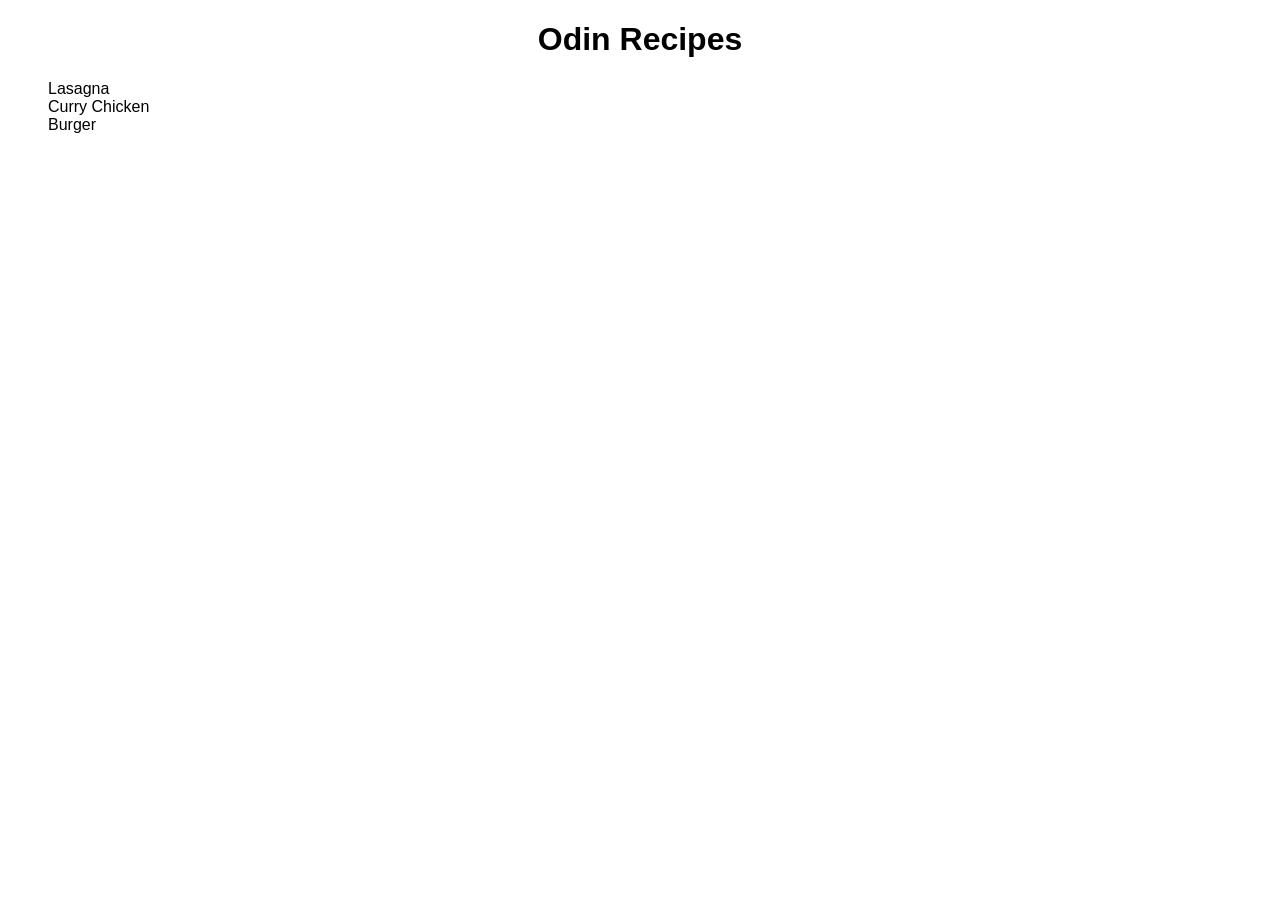
<file: index.html>
<!DOCTYPE html>
<html lang="en">

<head>
  <meta charset="UTF-8">
  <meta name="viewport" content="width=device-width, initial-scale=1.0">
  <title>Odin Recipes</title>
  <link rel="stylesheet" href="style.css">
</head>

<body>
  <h1>Odin Recipes</h1>
  <ul>
    <li>
      <a href="recipes/lasagna.html">Lasagna</a>
    </li>
    <li>
      <a href="recipes/curry-chicken.html">Curry Chicken</a>
    </li>
    <li>
      <a href="recipes/burger.html">Burger</a>
    </li>
  </ul>
</body>

</html>
</file>
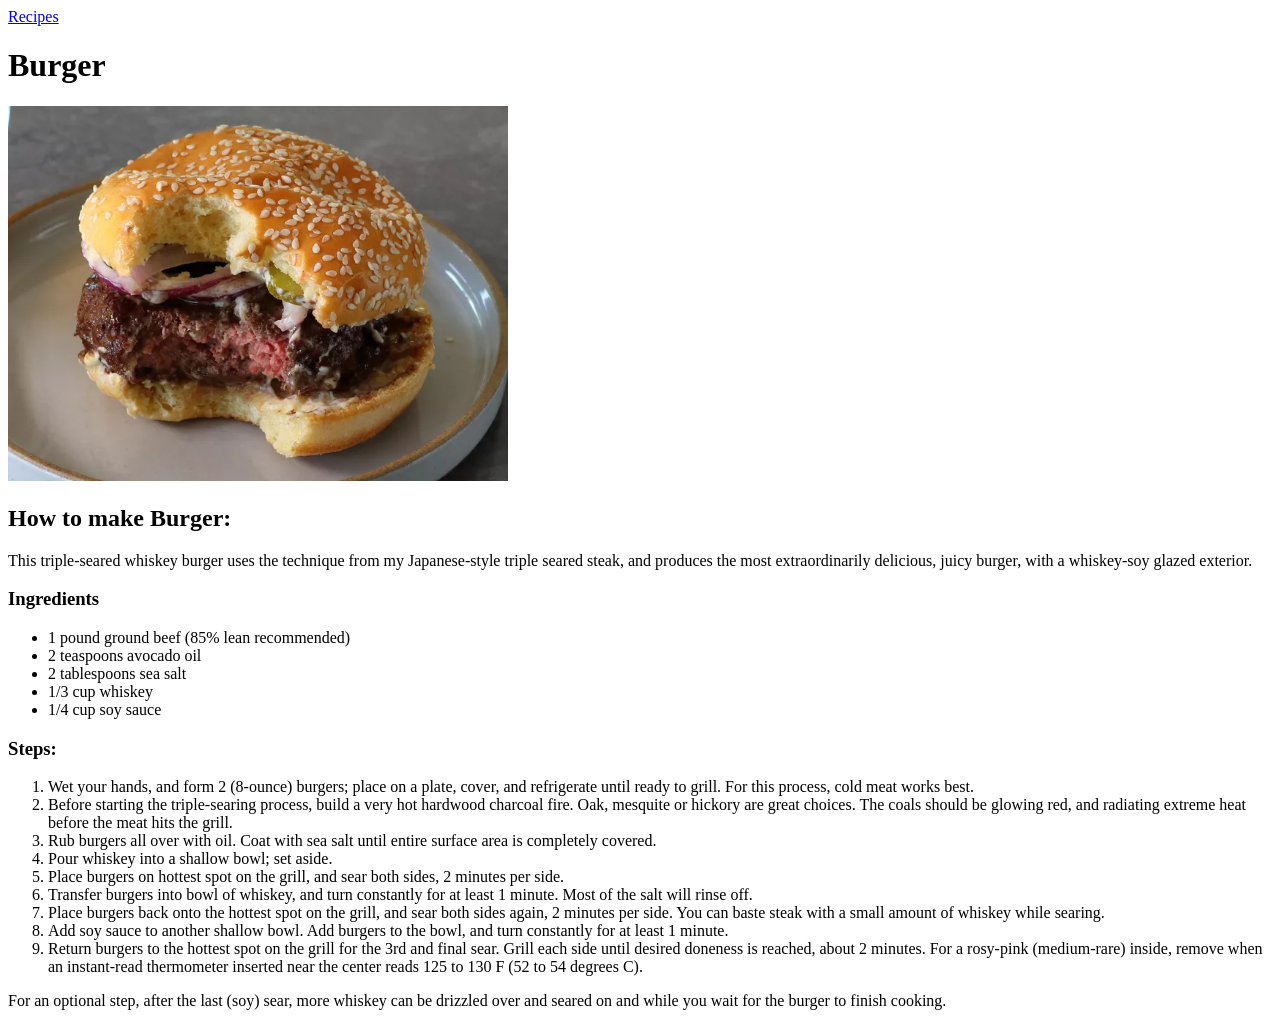
<file: recipes/burger.html>
<!DOCTYPE html>
<html lang="en">

<head>
  <meta charset="UTF-8">
  <meta name="viewport" content="width=device-width, initial-scale=1.0">
  <title>Document</title>
</head>

<body>
  <a href="../index.html">Recipes</a>

  <h1>Burger</h1>

  <img src="../images/burger.jpg" width="500px" alt="plate with a slice of a lasagna">

  <h2>How to make Burger:</h2>
  <p>This triple-seared whiskey burger uses the technique from my Japanese-style triple seared steak, and produces the
    most extraordinarily delicious, juicy burger, with a whiskey-soy glazed exterior.</p>

  <h3>Ingredients</h3>
  <ul>
    <li>
      1 pound ground beef (85% lean recommended)
    </li>

    <li>
      2 teaspoons avocado oil
    </li>

    <li>
      2 tablespoons sea salt
    </li>

    <li>
      1/3 cup whiskey
    </li>

    <li>
      1/4 cup soy sauce
    </li>
  </ul>

  <h3>Steps:</h3>

  <ol>
    <li>
      Wet your hands, and form 2 (8-ounce) burgers; place on a plate, cover, and refrigerate until ready to grill. For
      this process, cold meat works best.
    </li>

    <li>
      Before starting the triple-searing process, build a very hot hardwood charcoal fire. Oak, mesquite or hickory are
      great choices. The coals should be glowing red, and radiating extreme heat before the meat hits the grill.
    </li>

    <li>
      Rub burgers all over with oil. Coat with sea salt until entire surface area is completely covered.
    </li>

    <li>
      Pour whiskey into a shallow bowl; set aside.
    </li>

    <li>
      Place burgers on hottest spot on the grill, and sear both sides, 2 minutes per side.
    </li>

    <li>
      Transfer burgers into bowl of whiskey, and turn constantly for at least 1 minute. Most of the salt will rinse off.
    </li>

    <li>
      Place burgers back onto the hottest spot on the grill, and sear both sides again, 2 minutes per side. You can
      baste steak with a small amount of whiskey while searing.
    </li>

    <li>
      Add soy sauce to another shallow bowl. Add burgers to the bowl, and turn constantly for at least 1 minute.
    </li>

    <li>
      Return burgers to the hottest spot on the grill for the 3rd and final sear. Grill each side until desired doneness
      is reached, about 2 minutes. For a rosy-pink (medium-rare) inside, remove when an instant-read thermometer
      inserted near the center reads 125 to 130 F (52 to 54 degrees C).
    </li>
  </ol>

  <p>For an optional step, after the last (soy) sear, more whiskey can be drizzled over and seared on and while you wait
    for the burger to finish cooking. </p>
</body>

</html>
</file>
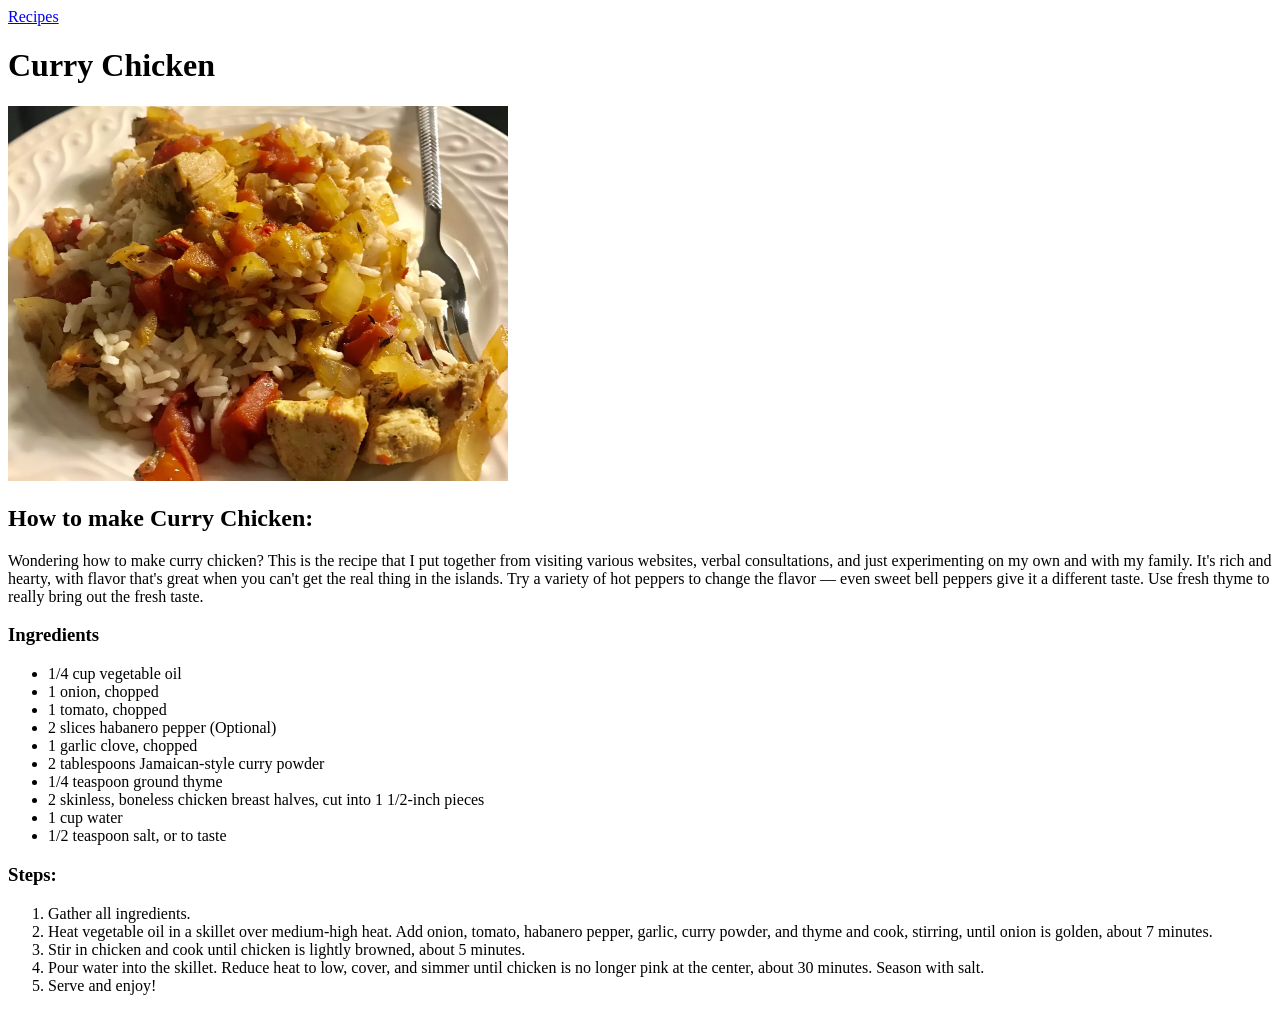
<file: recipes/curry-chicken.html>
<!DOCTYPE html>
<html lang="en">

<head>
  <meta charset="UTF-8">
  <meta name="viewport" content="width=device-width, initial-scale=1.0">
  <title>Document</title>
</head>

<body>
  <a href="../index.html">Recipes</a>

  <h1>Curry Chicken</h1>

  <img src="../images/curry-chiken.jpg" width="500px" alt="plate with a slice of a lasagna">

  <h2>How to make Curry Chicken:</h2>
  <p>Wondering how to make curry chicken? This is the recipe that I put together from visiting various websites, verbal
    consultations, and just experimenting on my own and with my family. It's rich and hearty, with flavor that's great
    when you can't get the real thing in the islands. Try a variety of hot peppers to change the flavor — even sweet
    bell peppers give it a different taste. Use fresh thyme to really bring out the fresh taste.</p>

  <h3>Ingredients</h3>
  <ul>
    <li>
      1/4 cup vegetable oil
    </li>

    <li>
      1 onion, chopped
    </li>

    <li>
      1 tomato, chopped
    </li>

    <li>
      2 slices habanero pepper (Optional)
    </li>

    <li>
      1 garlic clove, chopped
    </li>

    <li>
      2 tablespoons Jamaican-style curry powder
    </li>

    <li>
      1/4 teaspoon ground thyme
    </li>

    <li>
      2 skinless, boneless chicken breast halves, cut into 1 1/2-inch pieces
    </li>

    <li>
      1 cup water
    </li>

    <li>
      1/2 teaspoon salt, or to taste
    </li>
  </ul>

  <h3>Steps:</h3>

  <ol>
    <li>
      Gather all ingredients.
    </li>

    <li>
      Heat vegetable oil in a skillet over medium-high heat. Add onion, tomato, habanero pepper, garlic, curry powder,
      and thyme and cook, stirring, until onion is golden, about 7 minutes.
    </li>

    <li>
      Stir in chicken and cook until chicken is lightly browned, about 5 minutes.
    </li>

    <li>
      Pour water into the skillet. Reduce heat to low, cover, and simmer until chicken is no longer pink at the center,
      about 30 minutes. Season with salt.
    </li>

    <li>
      Serve and enjoy!
    </li>
  </ol>

</body>

</html>
</file>
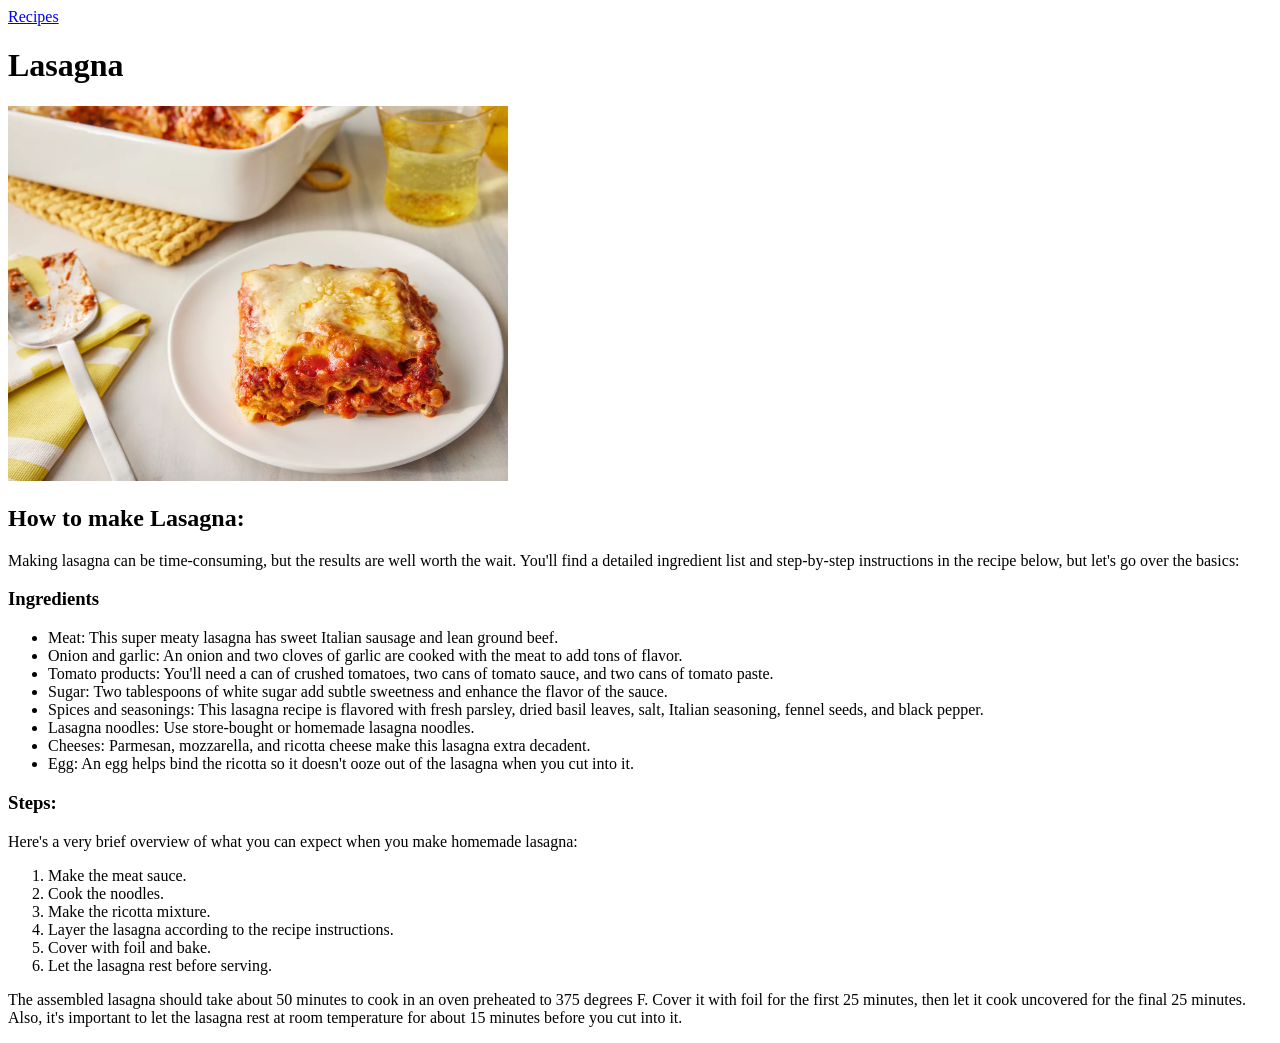
<file: recipes/lasagna.html>
<!DOCTYPE html>
<html lang="en">
<head>
  <meta charset="UTF-8">
  <meta name="viewport" content="width=device-width, initial-scale=1.0">
  <title>Document</title>
</head>
<body>
  <a href="../index.html">Recipes</a>

  <h1>Lasagna</h1>
  
  <img src="../images/lasagna.jpg" width="500px" alt="plate with a slice of a lasagna">

  <h2>How to make Lasagna:</h2>
  <p>Making lasagna can be time-consuming, but the results are well worth the wait. You'll find a detailed ingredient list and step-by-step instructions in the recipe below, but let's go over the basics: </p>

  <h3>Ingredients</h3>
  <ul>
    <li>Meat: This super meaty lasagna has sweet Italian sausage and lean ground beef.</li>

    <li>Onion and garlic: An onion and two cloves of garlic are cooked with the meat to add tons of flavor.</li>
    
    <li>Tomato products: You'll need a can of crushed tomatoes, two cans of tomato sauce, and two cans of tomato paste.</li>
    
    <li>Sugar: Two tablespoons of white sugar add subtle sweetness and enhance the flavor of the sauce.</li>
    
    <li>Spices and seasonings: This lasagna recipe is flavored with fresh parsley, dried basil leaves, salt, Italian seasoning, fennel seeds, and 
    black pepper.</li>
    
    <li>Lasagna noodles: Use store-bought or homemade lasagna noodles.
    </li>
    
    <li>Cheeses: Parmesan, mozzarella, and ricotta cheese make this lasagna extra decadent.</li>
    
    <li>Egg: An egg helps bind the ricotta so it doesn't ooze out of the lasagna when you cut into it.</li>
  </ul>

  <h3>Steps:</h3>
  <p>Here's a very brief overview of what you can expect when you make homemade lasagna: </p>
  
  <ol>
    <li>Make the meat sauce.</li>
  
    <li>Cook the noodles.</li>
  
    <li>Make the ricotta mixture.</li>
  
    <li>Layer the lasagna according to the recipe instructions.</li>
  
    <li>Cover with foil and bake.</li>
  
    <li>Let the lasagna rest before serving.</li>
  </ol>

  <p>The assembled lasagna should take about 50 minutes to cook in an oven preheated to 375 degrees F. Cover it with foil for the first 25 minutes, then let it cook uncovered for the final 25 minutes. Also, it's important to let the lasagna rest at room temperature for about 15 minutes before you cut into it. </p>
</body>
</html>
</file>
<file: style.css>
* {
  font-family: Arial, "Helvetica Neue", Helvetica, sans-serif;
  text-decoration: none;
  color: black;
}

h1 {
  text-align: center;
}

ul {
  list-style: none;
}
</file>
